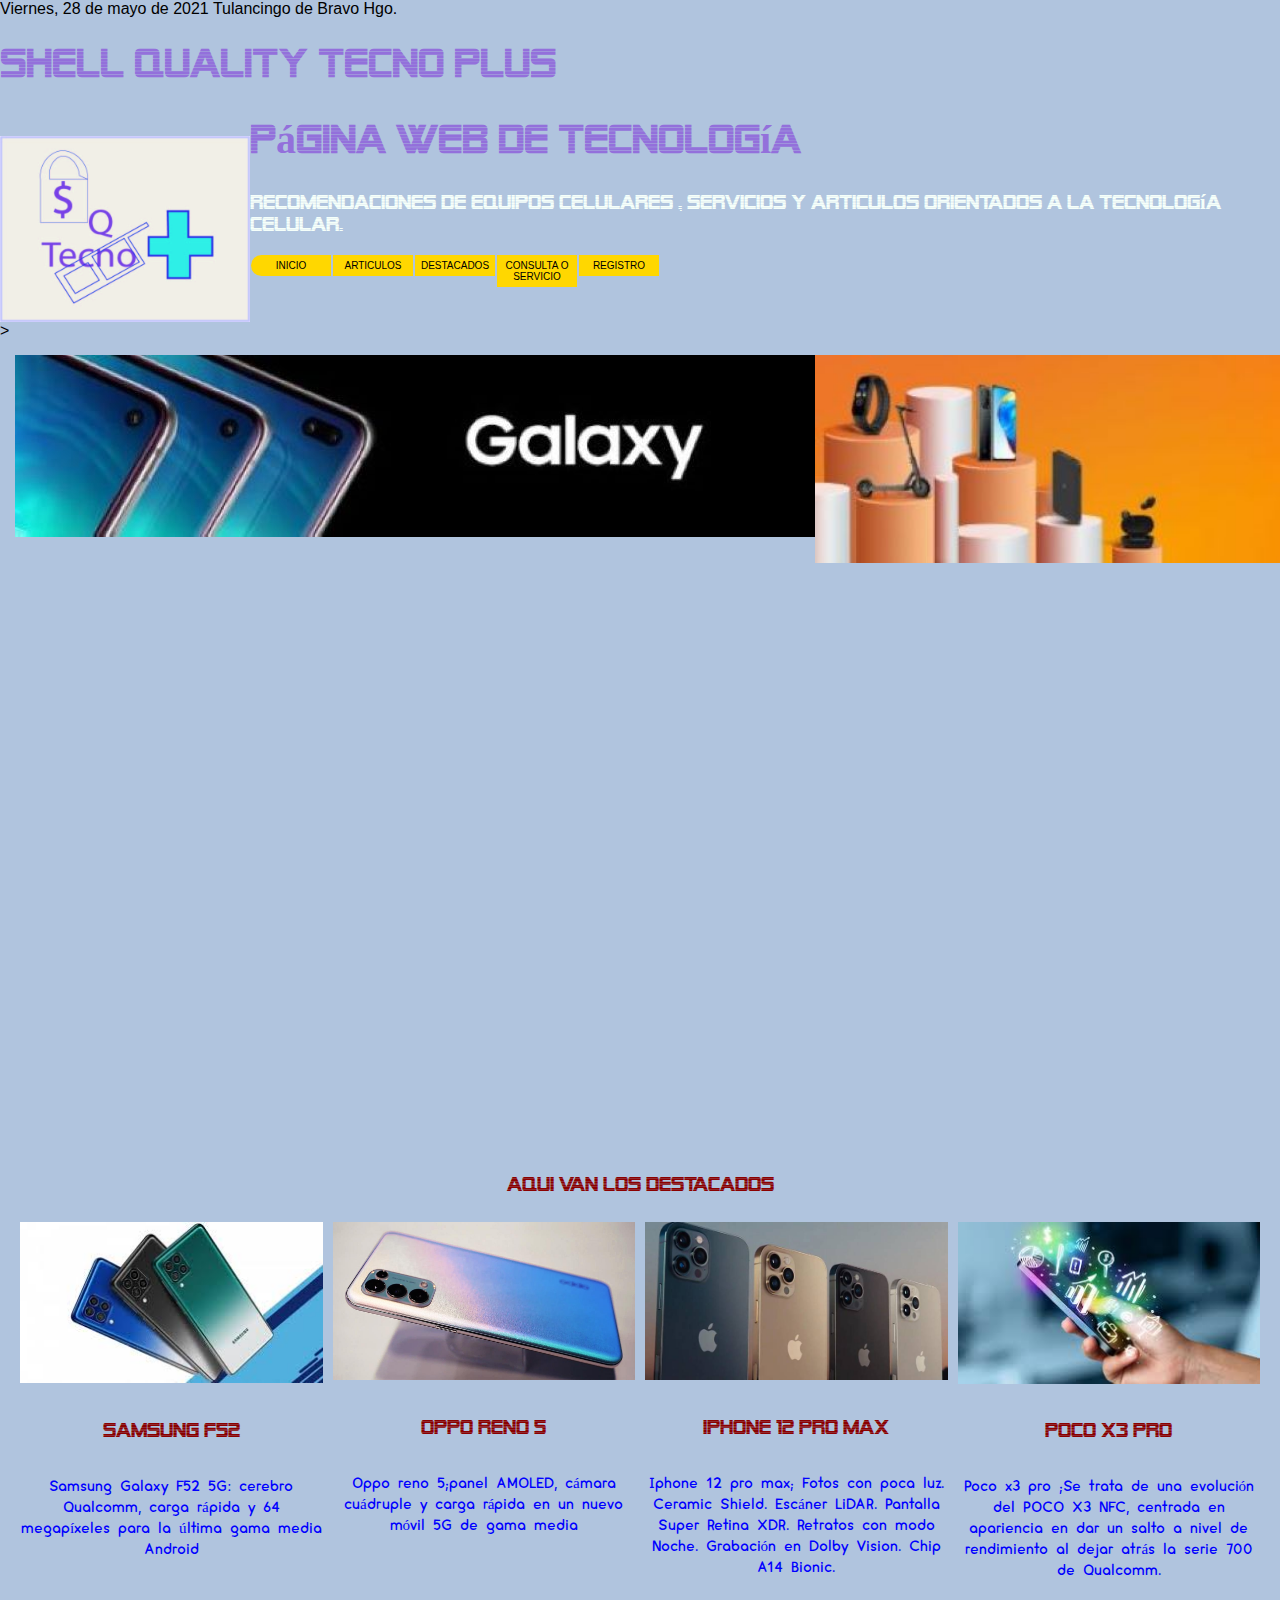
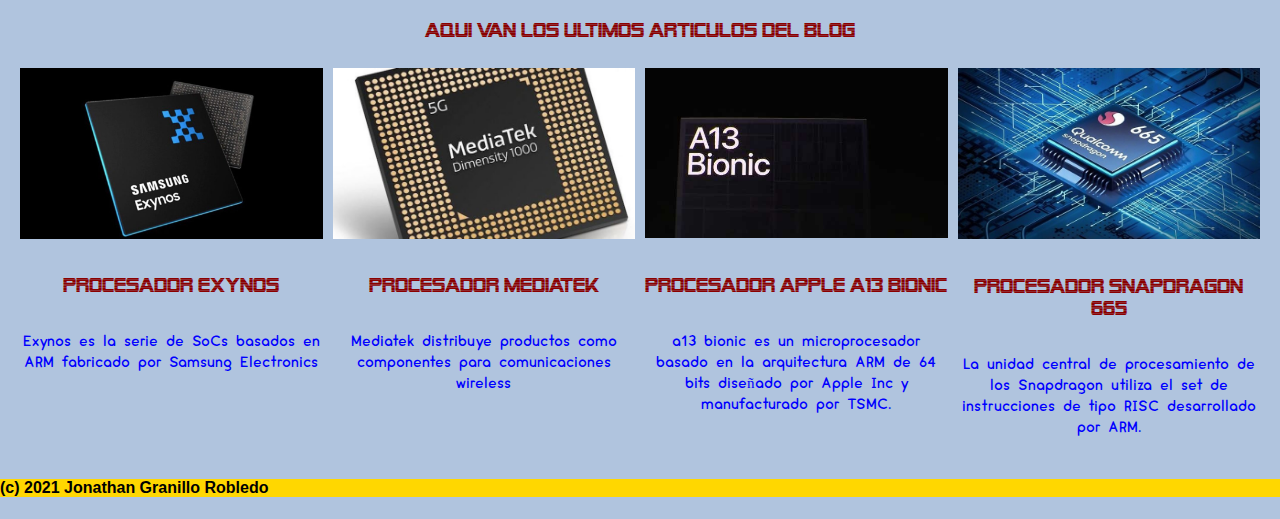
<file: index.html>
<!DOCTYPE html>
<html>
    <head>
	 <tittle> Viernes, 28 de mayo de 2021 Tulancingo de Bravo Hgo. </tittle>
	 <!--comentario-->
	 <meta charset="utf-8">
	 <meta name="description" content="págia de tecnología- Estudiante de la carrera Tic´s">
	
	 <link rel="stylesheet" type="text/css" href="mis_estilos.css">
    </head>

    <body>
	    <h1> Shell Quality Tecno Plus </h1>
     <img src="img001/logo.jpg" style="width: 250PX; " id="imagenfoto">
    </body>

    <header>
	  
	  <h1>Página web  de tecnología  </h1>
	  <h2>  Recomendaciones de equipos celulares , servicios y articulos orientados a la tecnología celular. </h2>
	    <nav>
		    <ul>
		     <li><a href="index.html">Inicio<a/></li>
		     <li><a href="artículos.html">Articulos<a/></li></li>
		     <li><a href="destacados.html">Destacados<a/></li></li>
		     <li><a href="consulta o servicio.html">Consulta o servicio<a/></li></li>
         <li><a href="formulario.html">Registro<a/></li>
        </ul>
	    </nav>	
	<div class="clearfix"></div>
    </header>>

    <main>
        <section id="carousel">
 	        <div id="contenedorcarrusel">
 		        <div id="mascara">
 			        <div class="diapositiva">
 				      <img src="img001/galaxy.jpg">
 			        </div>
 			        <div class="diapositiva">
 				      <img src="img001/xiomi01.jpg">
 			        </div>
 			        <div class="diapositiva">
 				     <img src="img001/amd.jpg">
 			        </div>
 			        <div class="diapositiva">
 				     <img src="img001/moto.jpg">
 			        </div>
 			        <div class="diapositiva">
 				     <img src="img001/galaxy.jpg">
 				    </div>
 		        </div>
            </div>
        </section>
        <section id="highlights">
  	       <h3>Aqui van los destacados</h3>
  	       <article class="blogarticle">
  		        <div class="contienearticulo">
  			     <img src ="img001/f52.jpg">
  			     <h5>  Samsung F52 </h5>
  			     <p>  Samsung Galaxy F52 5G: cerebro Qualcomm, carga rápida y 64 megapíxeles para la última gama media Android </p>
  		        </div>
  	        </article>
  	        <article class="blogarticle">
  	    	    <div class="contienearticulo">
  			     <img src ="img001/reno.jpg"  >
  			     <h5> Oppo reno 5</h5>
  			     <p>Oppo reno 5;panel AMOLED, cámara cuádruple y carga rápida en un nuevo móvil 5G de gama media </p>
  		        </div>
  	        </article>
  	        <article class="blogarticle">
  	    	    <div class="contienearticulo">
  			     <img src ="img001/apple12.jpg">
  			     <h5> Iphone 12 pro max </h5>
  			     <p> Iphone 12 pro max; Fotos con poca luz. Ceramic Shield. Escáner LiDAR. Pantalla Super Retina XDR. Retratos con modo Noche. Grabación en Dolby Vision. Chip A14 Bionic. </p>
  		        </div>
  	        </article>
  	        <article class="blogarticle">
  	    	    <div class="contienearticulo">
  			     <img src ="img001/images_1.jpg">
  			     <h5> Poco x3 pro</h5>
  			     <p> Poco x3 pro ;Se trata de una evolución del POCO X3 NFC, centrada en apariencia en dar un salto a nivel de rendimiento al dejar atrás la serie 700 de Qualcomm. </p>
  		        </div>
  	        </article>	
	    </section>
  	    <div class="clearfix"></div>
        <section id="blog">
    	  <h3>Aqui van los ultimos articulos del blog</h3>
  	        <article class="blogarticle">
  		        <div class="contienearticulo">
  			     <img src ="img001/samsung-exynos.jpg">
  			     <h5> Procesador exynos </h5>
  			     <p> Exynos es la serie de SoCs basados en ARM fabricado por Samsung Electronics  </p>
  		        </div>
  	        </article>
  	        <article class="blogarticle">
  		        <div class="contienearticulo">
  			     <img src ="img001/media tec.jpg">
  			     <h5> Procesador Mediatek </h5>
  			     <p>  Mediatek  distribuye productos como componentes para comunicaciones wireless </p>
  		        </div>
  	        </article>
  	        <article class="blogarticle">
  		      <div class="contienearticulo">
  			     <img src ="img001/bio.jpg">
  			     <h5> Procesador apple a13 bionic</h5>
  			     <p>   a13 bionic es un microprocesador basado en la arquitectura ARM de 64 bits diseñado por Apple Inc y manufacturado por TSMC. </p>
  		      </div>
  	        </article>
  	        <article class="blogarticle">
  		      <div class="contienearticulo">
  			   <img src ="img001/pocox3.jpg">
  			   <h5> Procesador snapdragon 665</h5>
  			   <p> La unidad central de procesamiento de los Snapdragon utiliza el set de instrucciones de tipo RISC desarrollado por ARM.  </p>
  		      </div>
  	        </article>
        </section>
    </main>
    <div class="clearfix"></div>
    <footer>
	   <h4>(c) 2021 Jonathan Granillo Robledo</h4>
    </footer>
</html>
</file>
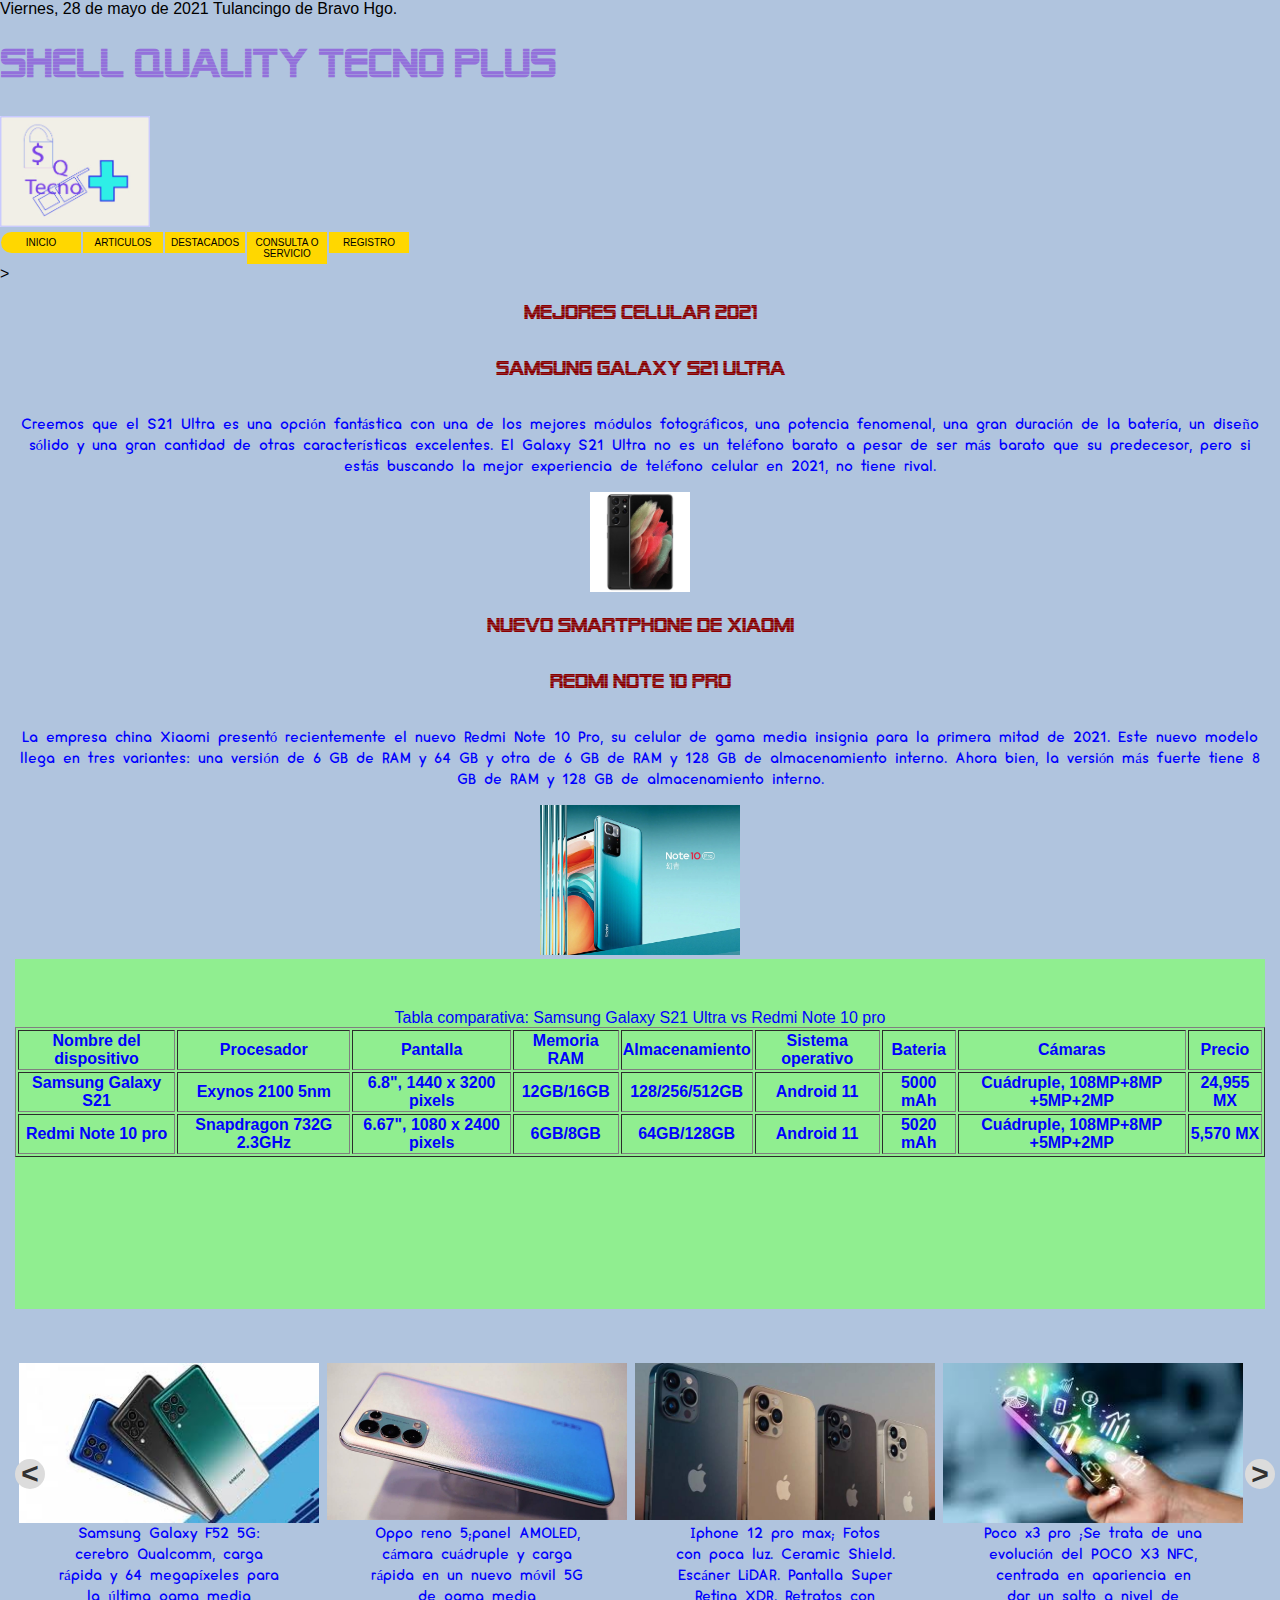
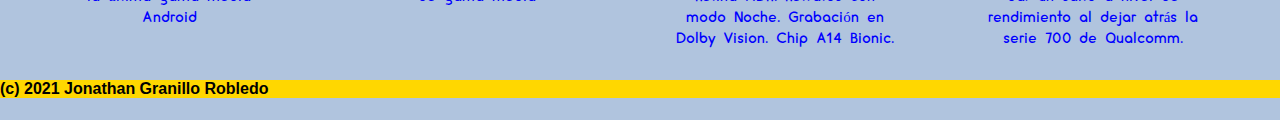
<file: artículos.html>
<!DOCTYPE html>
<html>
 <head>
	<tittle> Viernes, 28 de mayo de 2021 Tulancingo de Bravo Hgo.</tittle>
    <meta charset="utf-8">
    <style>

        section article{
            width: 300px;
            height: 300px;
            float: left;
            /*border: 1px solid white;*/
        
            position: relative;
            margin: 4px;
            transform: scale(1,1);
            z-index: 1;
            transition: all 1s;
        }
         section article img{
            width: 100%;
            position: absolute;
            top: 0px;
            left: 0px;
        }

        section article p{
            position: absolute;
            padding: 40px;
        }
        
        .aumentado{
            z-index: 500;
            transform: scale(1.3,1.3);
            border: 1px solid white;
            box-shadow: 0px 0px 15px 0px yellow;
        }
        section{
            padding-top: 50px;
            width: 100%;
            height: 300px;
            overflow: hidden;

        }
        section .ribbon{
            width: 4000px;
            position: relative;
            left: 0px;
            transition: all 1s;
        }
        .botonredondo{
            width: 30px;
            height: 30px;
            border-radius: 30px;
            background: rgb(220,220,220);
            color: rgb(50,50,50);
            font-size: 30px;
            text-align: center;
            line-height: 30px;
            font-weight: bold;
            position: absolute;
        }
        .botones{
            width: 100%;
            position: absolute;
            z-index: 1000; /*para traer los botones al frente*/
        }
        .anterior{
            top: 100px;
            transform: rotate(180deg);
        }
        .posterior{
            right: 20px;
            top: 100px;
        }
    </style>
    <div class="clearfix"></div>


    <script src="lib/jquery-3.6.0.min.js">
    </script>

    <script>
        var desfase = 0; //esto lo hago al final de poner el .ribbon.css
        $(document).ready(function(){
            $("section article").hover (function(){
            $(this).addClass("aumentado")   
            })
            $("section article").mouseout (function(){
            $(this).removeClass("aumentado")    
            })
            $(".anterior").click (function(){
                //console.log("Izquierdo"); primero lo pruebo asi y despues modifico en el ribbon:position,left, transition.
                desfase--;
                $(".ribbon").css("left",(desfase*200)+"px")
            })
            $(".posterior").click (function(){
                //console.log("Derecho");
                desfase++;
                //$(".ribbon").css("left","200px")
                $(".ribbon").css("left",(desfase*200)+"px")
            })
        })
    </script>
    <div class="clearfix"></div>
	<!--comentario-->
	<meta charset="utf-8">
	<meta name="description" content="págia de tecnología- Estudiante de la carrera Tic´s">
	<link rel="stylesheet" type="text/css" href="mis_estilos.css">	
  </head>
    <body>
	 <h1 id="01"> Shell Quality Tecno Plus </h1> 

	  <img src=" img001/logo.jpg" style="width: 150PX;">
    </body>

    <header>
	
	    <nav>
		    <ul>
		       <li><a href="index.html">Inicio<a/></li>
		       <li><a href="artículos.html">Articulos<a/></li></li>
		       <li> <a href="destacados.html">Destacados<a/></li>
		       <li> <a href="consulta o servicio.html">Consulta o servicio<a/></li></li>
                <li><a href="formulario.html">Registro<a/></li>
	        </ul>
	    </nav>
	   <div class="clearfix"></div>
    </header>>
    <main>
	  <h3>Mejores celular 2021</h3>
            <h5>Samsung Galaxy S21 Ultra</h5>
            <p>
             Creemos que el S21 Ultra es una opción fantástica con una de los mejores módulos fotográficos, una potencia fenomenal, una gran duración de la batería, un diseño sólido y una gran cantidad de otras características excelentes. El Galaxy S21 Ultra no es un teléfono barato a pesar de ser más barato que su predecesor, pero si estás buscando la mejor experiencia de teléfono celular en 2021, no tiene rival.
            </p>
            <img src="img001/Samsung-Galaxy-S21-Ultra-5G-500x500.jpg" style="width: 100PX;">
        
    

        <h3>Nuevo smartphone de Xiaomi</h3>
        <article>
            <h5>Redmi Note 10 pro</h5>
            <p>
                La empresa china Xiaomi presentó recientemente el nuevo Redmi Note 10 Pro, su celular de gama media insignia para la primera mitad de 2021.
                Este nuevo modelo llega en tres variantes: una versión de 6 GB de RAM y 64 GB y otra de 6 GB de RAM y 128 GB de almacenamiento interno. Ahora bien, la versión más fuerte tiene 8 GB de RAM y 128 GB de almacenamiento interno.
            </p>
            <img src="img001/Note10Pro7272.jpg" style="width: 200PX;">  
    <section id= "tabla_com">
    	Tabla comparativa:
        Samsung Galaxy S21 Ultra vs Redmi Note 10 pro
        <table border="1">
        	<t1r>
        		<th>Nombre del dispositivo</th> 
        	    <th>Procesador</th>
        	    <th>Pantalla</th> 
        	    <th>Memoria RAM</th>
        	    <th>Almacenamiento</th>
        	    <th>Sistema operativo</th>
        	    <th>Bateria</th>
        	    <th>Cámaras</th>
        	    <th>Precio</th>
        	</tr>

        	<tr>
        	   <th>Samsung Galaxy S21</th>  
        	   <th>Exynos 2100 5nm</th>
        	   <th> 6.8", 1440 x 3200 pixels</th> 
        	   <th>12GB/16GB</th>
        	   <th>128/256/512GB</th>
        	   <th>Android 11</th>
        	   <th>5000 mAh</th>
        	   <th>Cuádruple, 108MP+8MP +5MP+2MP</th>
        	   <th>24,955 MX</th>
        	 

        	</tr>

        	<tr>
        		<th> Redmi Note 10 pro </th>  
        	    <th> Snapdragon 732G 2.3GHz </th> 
        	    <th> 6.67", 1080 x 2400 pixels </th> 
        	    <th>6GB/8GB</th>   
        	    <th>64GB/128GB</th>
        	    <th>Android 11</th>
        	    <th>5020 mAh</th>
        	    <th>Cuádruple, 108MP+8MP +5MP+2MP</th>
        	    <th>5,570 MX</th>
        	</tr>
        </table>
    </section>

    <div class="clearfix"></div>

    </section>
        
        <div id="container">
            <section>
                <div class="botones">
                    <div class="botonredondo anterior">
                        >   
                    </div>
                    <div class="botonredondo posterior">
                        >
                    </div>
                </div>
                <div class="ribbon">    
                    
                        <article class="art">
                            <div class="contenido">
                                <img src="img001/f52.jpg" >
                                <h3>Título</h3>
                                <h4>Descripción</h4>
                                <p> Samsung Galaxy F52 5G: cerebro Qualcomm, carga rápida y 64 megapíxeles para la última gama media Android</p>
                            </div>
                        </article>
                        <article class="art">
                            <div class="contenido">
                                <img src="img001/reno.jpg">
                                <h3>Título</h3>
                                <h4>Descripción</h4>
                                <p>Oppo reno 5;panel AMOLED, cámara cuádruple y carga rápida en un nuevo móvil 5G de gama media</p>
                            </div>
                        </article>
                        <article class="art">
                            <div class="contenido">
                                <img src="img001/apple12.jpg">
                                <h3>Título</h3>
                                <h4>Descripción</h4>
                                <p> Iphone 12 pro max; Fotos con poca luz. Ceramic Shield. Escáner LiDAR. Pantalla Super Retina XDR. Retratos con modo Noche. Grabación en Dolby Vision. Chip A14 Bionic. </p>
                        
                            </div>
                        </article>
                        <article class="art">
                            <div class="contenido">
                                <img src="img001/images_1.jpg">
                                <h3>Título</h3>
                                <h4>Descripción</h4>
                                <p>Poco x3 pro ;Se trata de una evolución del POCO X3 NFC, centrada en apariencia en dar un salto a nivel de rendimiento al dejar atrás la serie 700 de Qualcomm. </p>   
                            </div>
                        </article>
                    </div>
            </section>
        </div>
    </main>
    <footer>
	   <h4>(c) 2021 Jonathan Granillo Robledo</h4> 
    </footer>
</html>
</file>
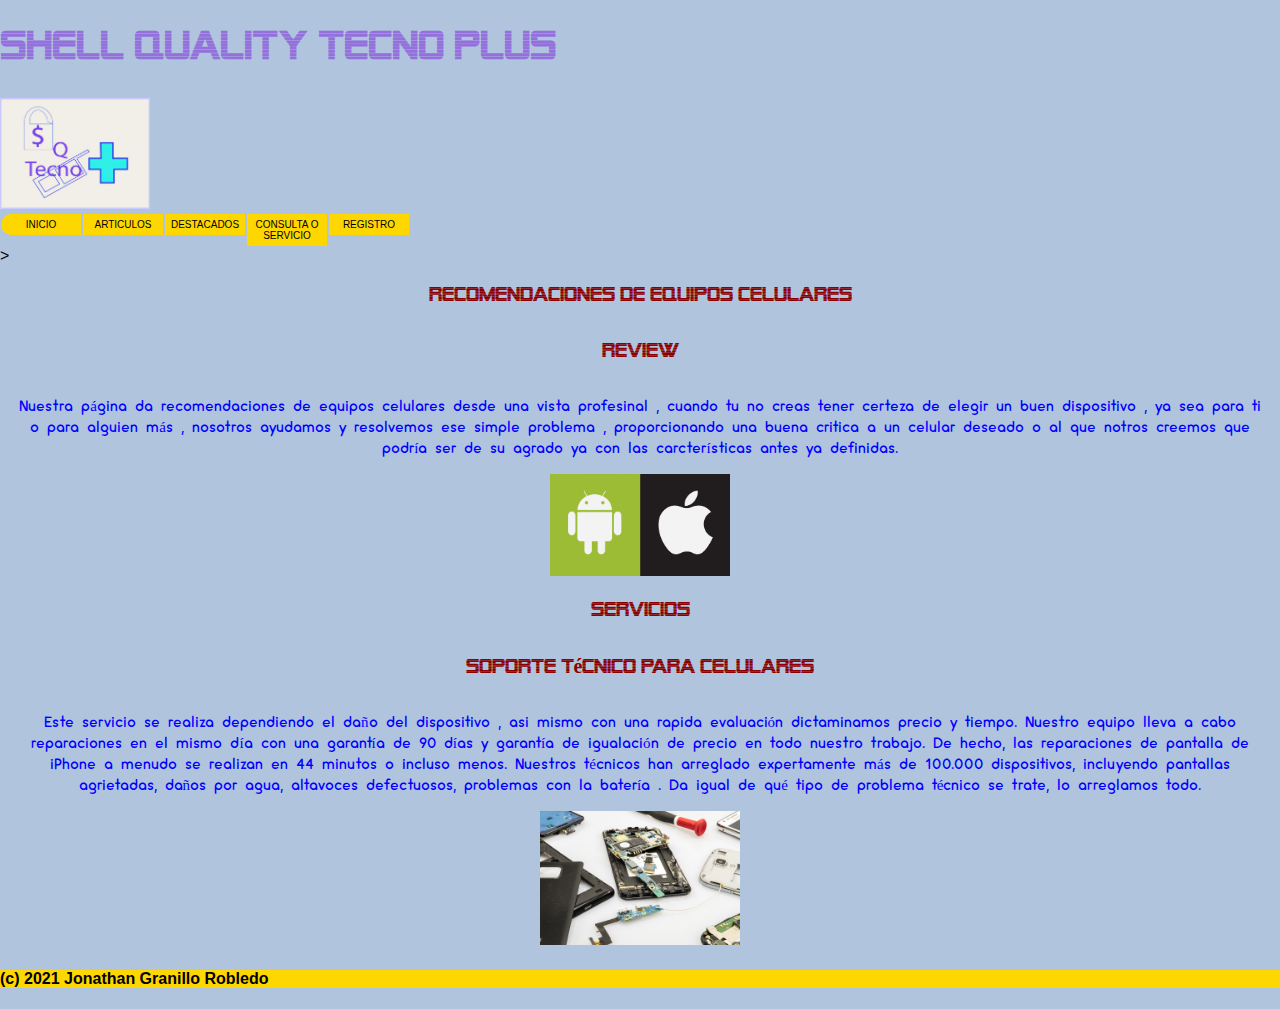
<file: consulta o servicio.html>
<!DOCTYPE HTML>
<HTML>
<head>
   <meta charset="utf-8">
    <link rel="stylesheet" type="text/css" href="mis_estilos.css">
</head>

 <body>
	 <h1 id="01"> Shell Quality Tecno Plus </h1> 

	  <img src=" img001/logo.jpg" style="width: 150PX;">
    </body>

    <header>
	
	    <nav>
		    <ul>
		       <li><a href="index.html">Inicio<a/></li>
		       <li><a href="artículos.html">Articulos<a/></li></li>
		       <li> <a href="destacados.html">Destacados<a/></li>
		       <li> <a href="consulta o servicio.html">Consulta o servicio<a/></li></li>
		       <li><a href="formulario.html">Registro<a/></li>
	        </ul>
	    </nav>
	   <div class="clearfix"></div>
    </header>>
    
<main>
	<section id="carusel">
		<h3>Recomendaciones de equipos celulares</h3>
		<article class="blogarticule">
			<h5>Review </h5>
			<p>
				Nuestra página da recomendaciones de equipos celulares desde una vista profesinal , cuando tu no creas tener certeza de elegir un buen dispositivo , ya sea para ti o para alguien más , nosotros ayudamos y resolvemos ese simple problema , proporcionando una buena critica a un celular deseado o al que notros creemos que podría ser de su agrado ya con las carcterísticas antes ya definidas.
			</p>
            <img src="img001/android_vs_ios.jpg" style="width: 180PX;">	
		</article>
	</section >

	<section id="featured">
		<h3>Servicios</h3>
		<article class="blogarticule">
			<h5>Soporte técnico para celulares</h5>
			<p>
				Este servicio se realiza dependiendo el daño del dispositivo , asi mismo con una rapida evaluación dictaminamos precio y tiempo.
				Nuestro equipo lleva a cabo reparaciones en el mismo día con una garantía de 90 días y garantía de igualación de precio en todo nuestro trabajo. De hecho, las reparaciones de pantalla de iPhone a menudo se realizan en 44 minutos o incluso menos. Nuestros técnicos han arreglado expertamente más de 100.000 dispositivos, incluyendo pantallas agrietadas, daños por agua, altavoces defectuosos, problemas con la batería . Da igual de qué tipo de problema técnico se trate, lo arreglamos todo.

			</p>
            <img src="img001/1366_2000.jpg" style="width: 200PX;">	
	</section>
</main>
<footer>
	<h4>(c) 2021 Jonathan Granillo Robledo</h4>
</footer>

</html>
</file>
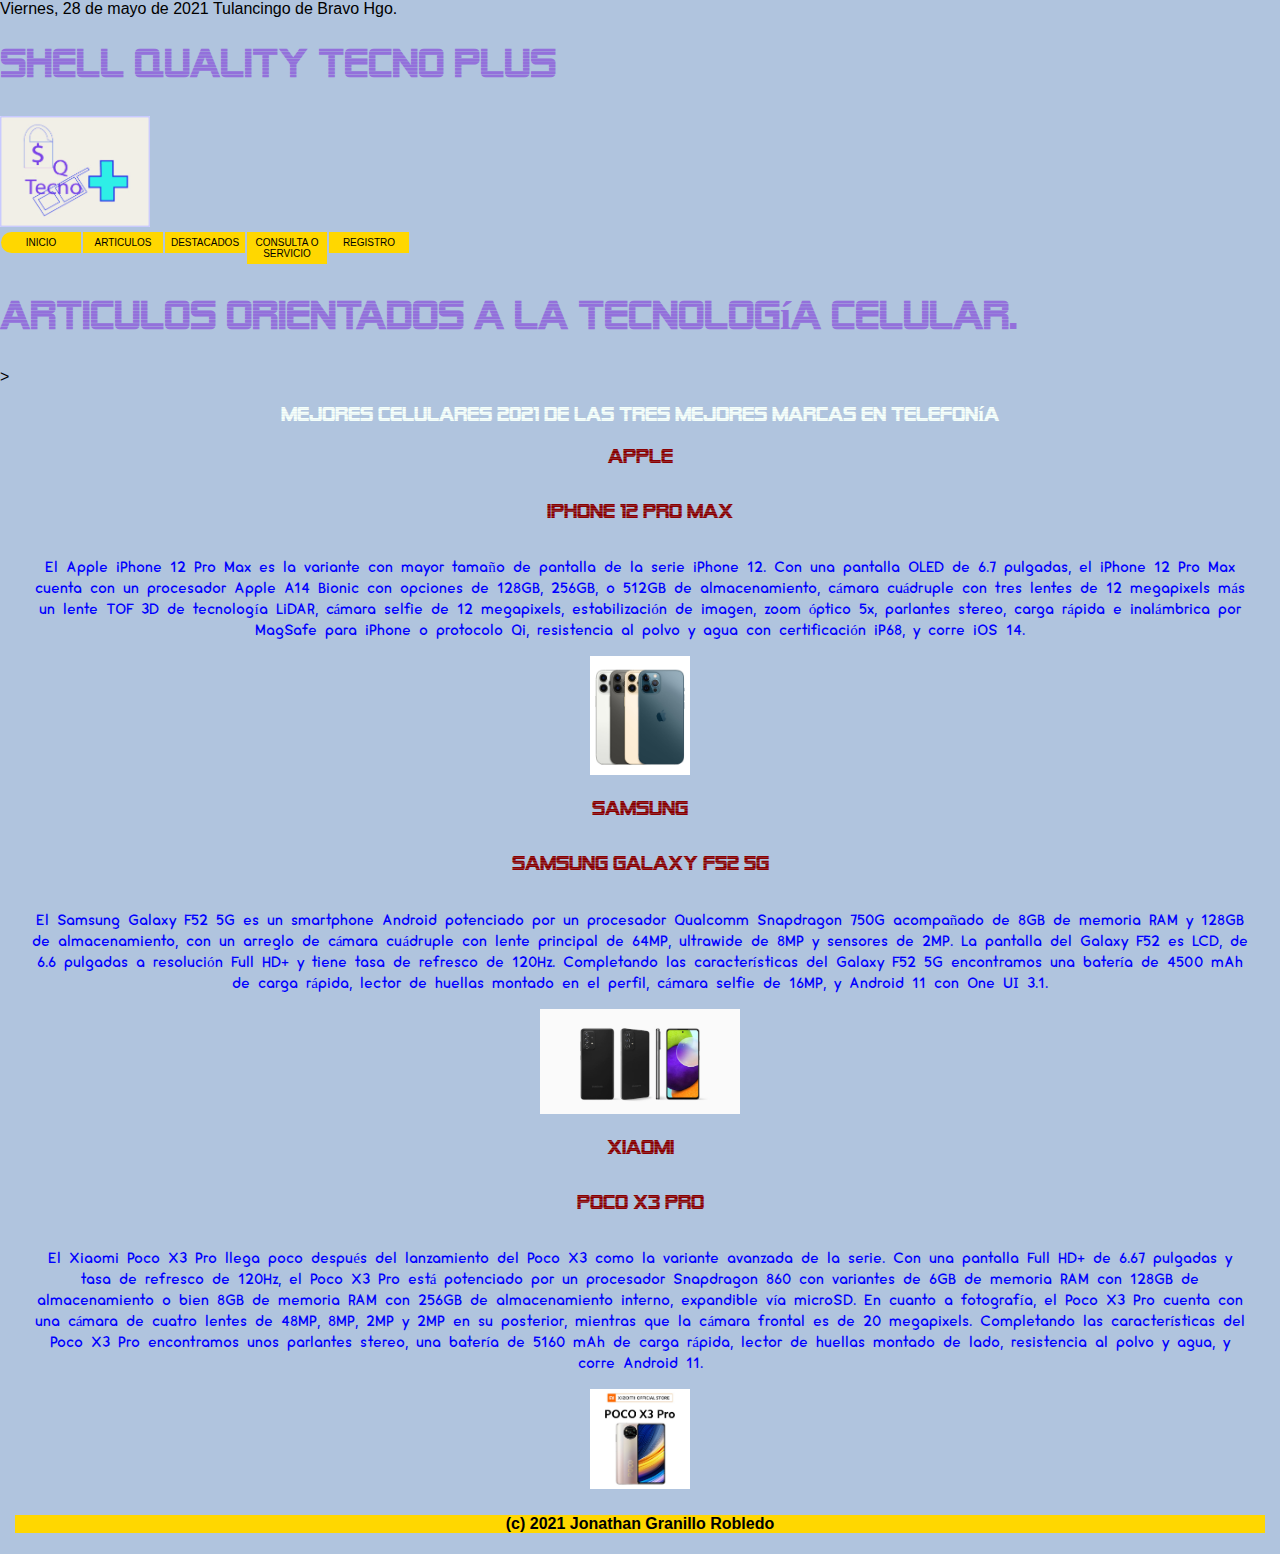
<file: destacados.html>
<!DOCTYPE html>
<html>
<head>
	<tittle> Viernes, 28 de mayo de 2021 Tulancingo de Bravo Hgo.</tittle>
	<!--comentario-->
	<meta charset="utf-8">
	<meta name="description" content="págia de tecnología- Estudiante de la carrera Tic´s">
	<link rel="stylesheet" type="text/css" href="mis_estilos.css">
</head>
<body>
	<h1 id="01"> Shell Quality Tecno Plus </h1> 

	 <img src=" img001/logo.jpg" style="width: 150PX;">
	
</body>

<header>
	
	<nav>
		<ul>
		   <li><a href="index.html">Inicio<a/></li>
		   <li><a href="artículos.html">Articulos<a/></li></li>
		   <li> <a href="destacados.html">Destacados<a/></li>
		   <li> <a href="consulta o servicio.html">Consulta o servicio<a/></li></li>
		   <li><a href="formulario.html">Registro<a/></li>
	     </ul>
	</nav>
	<div class="clearfix"></div>
	<h1> Articulos orientados a la tecnología celular. </h1>
</header>>
<main>


	<main>

	<h2>  Mejores celulares 2021 de las tres mejores marcas en telefonía </h2>
	
	<section id="carusel">
		<h3>Apple</h3>
		<article class="blogarticule">
			<h5>iPhone 12 Pro Max</h5>
			<p>
				El Apple iPhone 12 Pro Max es la variante con mayor tamaño de pantalla de la serie iPhone 12. Con una pantalla OLED de 6.7 pulgadas, el iPhone 12 Pro Max cuenta con un procesador Apple A14 Bionic con opciones de 128GB, 256GB, o 512GB de almacenamiento, cámara cuádruple con tres lentes de 12 megapixels más un lente TOF 3D de tecnología LiDAR, cámara selfie de 12 megapixels, estabilización de imagen, zoom óptico 5x, parlantes stereo, carga rápida e inalámbrica por MagSafe para iPhone o protocolo Qi, resistencia al polvo y agua con certificación iP68, y corre iOS 14.
			</p>
            <img src="img001/iphone-12-pro-max-family-hero-all.jpg" style="width: 100PX;">
			
		</article>
	</section >

	<section id="featured">
		<h3>Samsung</h3>
		<article class="blogarticule">
			<h5>Samsung Galaxy F52 5G</h5>
			<p>
				El Samsung Galaxy F52 5G es un smartphone Android potenciado por un procesador Qualcomm Snapdragon 750G acompañado de 8GB de memoria RAM y 128GB de almacenamiento, con un arreglo de cámara cuádruple con lente principal de 64MP, ultrawide de 8MP y sensores de 2MP. La pantalla del Galaxy F52 es LCD, de 6.6 pulgadas a resolución Full HD+ y tiene tasa de refresco de 120Hz. Completando las características del Galaxy F52 5G encontramos una batería de 4500 mAh de carga rápida, lector de huellas montado en el perfil, cámara selfie de 16MP, y Android 11 con One UI 3.1.

			</p>
            <img src="img001/Samsung_Galaxy_F52_5G.jpg" style="width: 200PX;">	
	</section>

	<section id="last">
		<h3> Xiaomi </h3>
			<h5> Poco x3 Pro</h5>
			<p>
				El Xiaomi Poco X3 Pro llega poco después del lanzamiento del Poco X3 como la variante avanzada de la serie. Con una pantalla Full HD+ de 6.67 pulgadas y tasa de refresco de 120Hz, el Poco X3 Pro está potenciado por un procesador Snapdragon 860 con variantes de 6GB de memoria RAM con 128GB de almacenamiento o bien 8GB de memoria RAM con 256GB de almacenamiento interno, expandible vía microSD. En cuanto a fotografía, el Poco X3 Pro cuenta con una cámara de cuatro lentes de 48MP, 8MP, 2MP y 2MP en su posterior, mientras que la cámara frontal es de 20 megapixels. Completando las características del Poco X3 Pro encontramos unos parlantes stereo, una batería de 5160 mAh de carga rápida, lector de huellas montado de lado, resistencia al polvo y agua, y corre Android 11.
	         
			</p>
           <img src="img001/POCO-X3-Pro-Leak-3.jpg" style="width: 100PX;">
	</section>
</main>
<footer>
	
	<h4>(c) 2021 Jonathan Granillo Robledo</h4>
</footer>

</html>
</file>
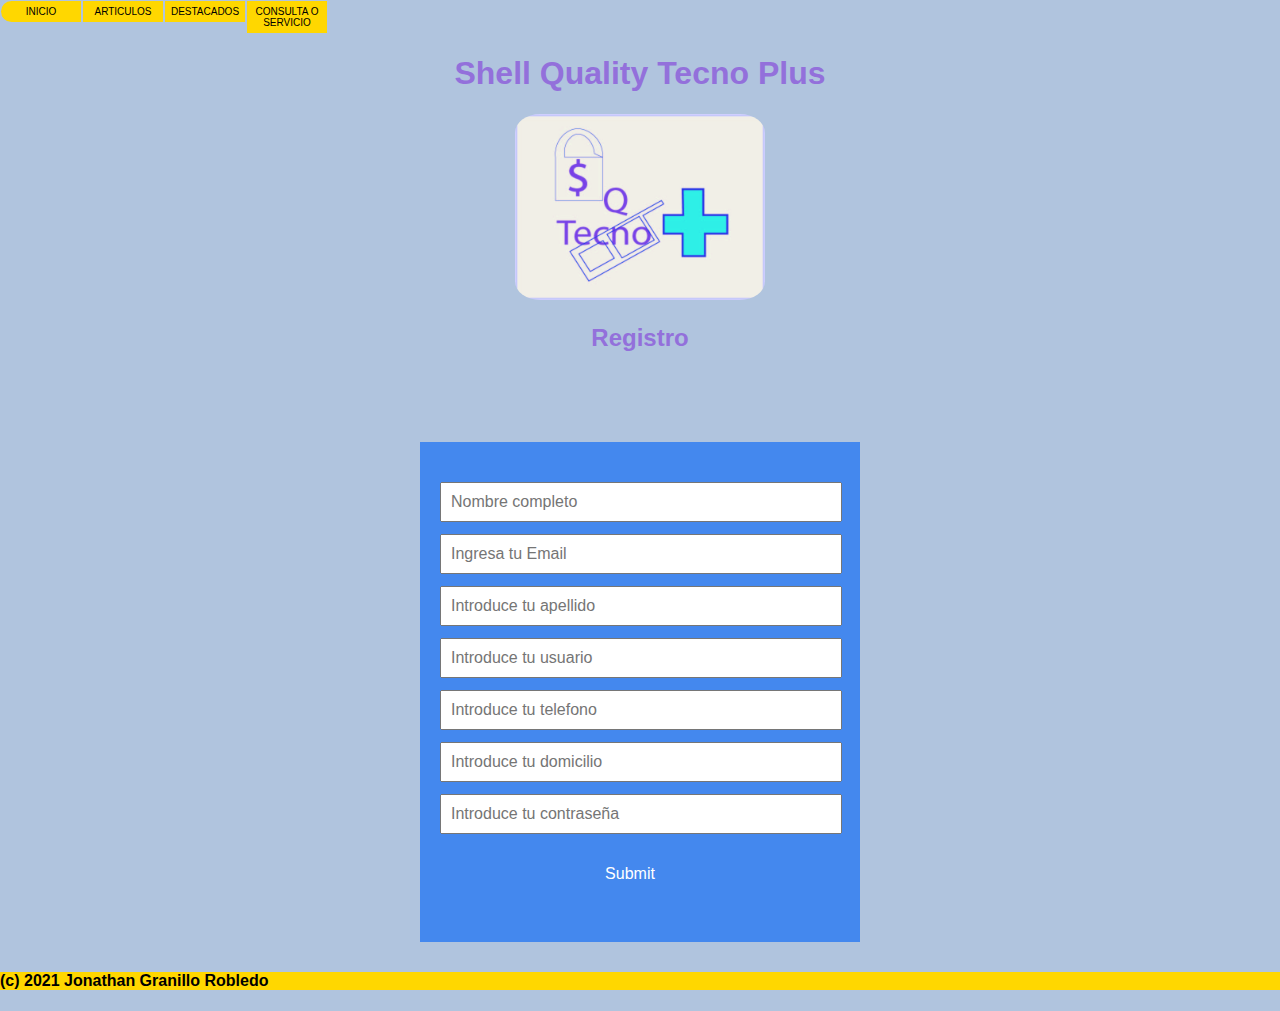
<file: formulario.html>
<!DOCTYPE html>
<html>
 <nav>
            <ul>
               <li><a href="index.html">Inicio<a/></li>
               <li><a href="artículos.html">Articulos<a/></li></li>
               <li> <a href="destacados.html">Destacados<a/></li>
               <li> <a href="Consulta o servicio.html">Consulta o servicio<a/></li></li>
            </ul>
         </nav>
        
    <div class="clearfix"></div>
<head>
	<title>Registrar usuario</title>
	<meta charset="utf-8">
	<link rel="stylesheet" type="text/css" href="estilo1q.css">
</head>

    

<body>

    <h1> Shell Quality Tecno Plus </h1> 
    <div class="clearfix"></div>
    <center>
     <img src="img001/logo.jpg" style="width: 250PX; " id="imagenfoto">
    </center>
        
    <h2> Registro </h2>
    <div class="clearfix"></div>
    <form method="post">
    	<input type="text" name="nombre" placeholder="Nombre completo">
    	<input type="email" name="correo" placeholder="Ingresa tu Email">
        <input type="text" name="apellido" placeholder="Introduce tu apellido">
        <input type="text" name="usuario" placeholder="Introduce tu usuario">
        <input type="text" name="telefono" placeholder="Introduce tu telefono">
        <input type="text" name="domicilio" placeholder="Introduce tu domicilio">
        <input type="text" name="contraseña" placeholder="Introduce tu contraseña">
    	<input type="submit" name="register">
    </form>
        <?php 
        include("registrar.php");
        ?>
</body>

   
    
<footer>
       <h4>(c) 2021 Jonathan Granillo Robledo</h4>
</footer>
</html>
</file>
<file: mis_estilos.css>
/*FUNTES*/

@font-face{

	font-family: sky;
	src:url("fuentes/AlienB.ttf");
}

@font-face{

	font-family: sky_01;
	src:url("fuentes/AlienB.ttf");
}

@font-face{

	font-family: sky_02;
	src:url("fuentes/cream-DEMO.otf");
}

/*FUENTES*/

/*estilos generales*/
h1{

	color: #9370DB ;
	background: #B0C4DE;
}

h2{

 color: #F5FFFA ;
 position: center;
	
}


h3,h5{

 color: #8B0000 ;	
}

footer{
 background: #FFD700;
}


header{
 background: #B0C4DE;
 margin:0px;
 padding:0px;
}


head{
 background: #FFD700;
 margin:0px;
 padding:0px;
}


body{
 background: #B0C4DE;
 margin:0px;
 padding:0px;
 font-family: sans-serif; 
}
/*estilos generales*/

/*Estilos cabecera*/
#imagenfoto{
 float:left;
 margin-top: 20px;
}

img{
 float:center;
}

h1{
	font-family: sky;
	font-size: 40px;
}


h2{

 font-family: sky_01;
	font-size: 20px;
}


h3{

 font-family: sky_01;
	font-size: 20px;
}


h5{

 font-family: sky_01;
	font-size: 20px;
}


p{

 font-family: sky_02;
	font-size: 15px;
}
/*Estilos cabecera*/

main{
 background: #B0C4DE;
 margin:15px;
 padding:0px;
 text-align: center;
}



#contacto{

	color: #0000FF ;
	background: #B0C4DE;	
}

#carusel{


 background: #B0C4DE;
}


#last{


 background: #B0C4DE;
}


#featured{

 background: #B0C4DE;
}

ul{
 color:#7FFF00;
}

li{

 color: #00FF00;
 background: #FFD700;
}

p{

 color: #0000FF ;
}

#tabla_com{

 color:#0000FF;
 background: #90EE90;

}

nav ul li a{
	text-decoration: none;
	color: inherit;
}

nav ul{
	padding: 0px;
	margin: 0px;
}

nav ul li{
	padding: 5px;
	margin: 1px;
	list-style-type: none;
	float: left;
	background: #FFD700;
	color:black;
	text-transform: uppercase;
	width: 70px;
	font-size: 10px;
	text-align: center;
	transition: all 1s;
}


.clearfix{
	clear:both;
}

nav ul li:first-child{
	border-radius: 15px 0px 0px 15px;
}


nav ul li:last-child{

	border-radius: 0px 15px 15px 0px;

}


nav ul li:hover{
    background: #9370DB;
	color:#8B0000;
}


/*TRABAJO CON CARRUCEL*/


#carousel #contenedorcarrusel .diapositiva img{
	width: 100%
}

#carousel #contenedorcarrusel .diapositiva{
    width: 800px;
    height: 800px;
    float:left;
} 

#contenedorcarrucel{
    width: 800px;
    height: 800px;
    overflow: hidden;
}

#mascara{
	width: 34000px;
	height: 800px;
	animation: mueve 20s;
    animation-iteration-count: infinite;
    position: relative;
}

@keyframes mueve{
    0%{left:0px}
    20%{left:0px}
    25%{left:-800px}
    45%{left:-800px}
    50%{left:-1600px}
    70%{left:-1600px}
    75%{left:-2400px}
    100%{left:-2400px}
    100%{left:-3200px}
}

/*TRABAJO CON CARRUCEL*/

/*////blog pagina principal//////*/

#blog article{
 width: 25%;
 float: left;
}

#blog article img{
 width: 100%;
}

#blog article .contienearticulo{
 padding: 5px;
}
/* ///// blog pagina principal///////*/

/* ///// Destaados pagina principal///////*/

#highlights article{
 width: 25%;
 float:left;
}

#highlights article img{
 width: 100%;
} 

#highlights article .contienearticulo{
 padding:5px;
}






/* ///// Destaados pagina principal///////*/
</file>
<file: estilo1q.css>
{
	padding: 0;
	margin: 0;
	font-family: century gothic;
	text-align: center;
}

form {
	padding: 50px 20px;
	background-color: #48e;
	margin: calc(25% + 100px);
	margin-top: 70px;
	padding-top: 28px;
	margin-bottom: 30px
}


h1,h2 {
	text-align: center;
	padding: -12px;
	color: #9370DB ;
	background: #B0C4DE;
}

input {
	width: calc(100% - 20px);
	padding: 9px;
	margin: auto;
	margin-top: 12px;
	font-size: 16px
}

input[type='submit']{
	background-color: #48e;
	color: #fff;
	width: calc(80% - 20px);
	margin: 0 10%;
	margin-top: 22px;
	border: none;
}


footer{
 background: #FFD700;
}


header{
 background: #B0C4DE;
 margin:0px;
 padding:0px;
}


head{
 background: #FFD700;
 margin:0px;
 padding:0px;
}


body{
 background: #B0C4DE;
 margin:0px;
 padding:0px;
 font-family: sans-serif; 
}

img{ 
 width: 150px;
 border-radius: 10%;
}

.ok {
	text-align: center;
	width: 100%;
	padding: 12px;
	background-color: #1e6;
	color: #fff
}
.bad {
	text-align: center;
	width: 100%;
	padding: 12px;
	background-color: #a22;
	color: #fff
}

nav ul li a{
	text-decoration: none;
	color: inherit;
}

nav ul{
	padding: 0px;
	margin: 0px;
}

nav ul li{
	padding: 5px;
	margin: 1px;
	list-style-type: none;
	float: left;
	background: #FFD700;
	color:black;
	text-transform: uppercase;
	width: 70px;
	font-size: 10px;
	text-align: center;
	transition: all 1s;
}


.clearfix{
	clear:both;
}

nav ul li:first-child{
	border-radius: 15px 0px 0px 15px;
}


nav ul li:last-child{

	border-radius: 0px 15px 15px 0px;

}


nav ul li:hover{
    background: #9370DB;
	color:#8B0000;
}
</file>
